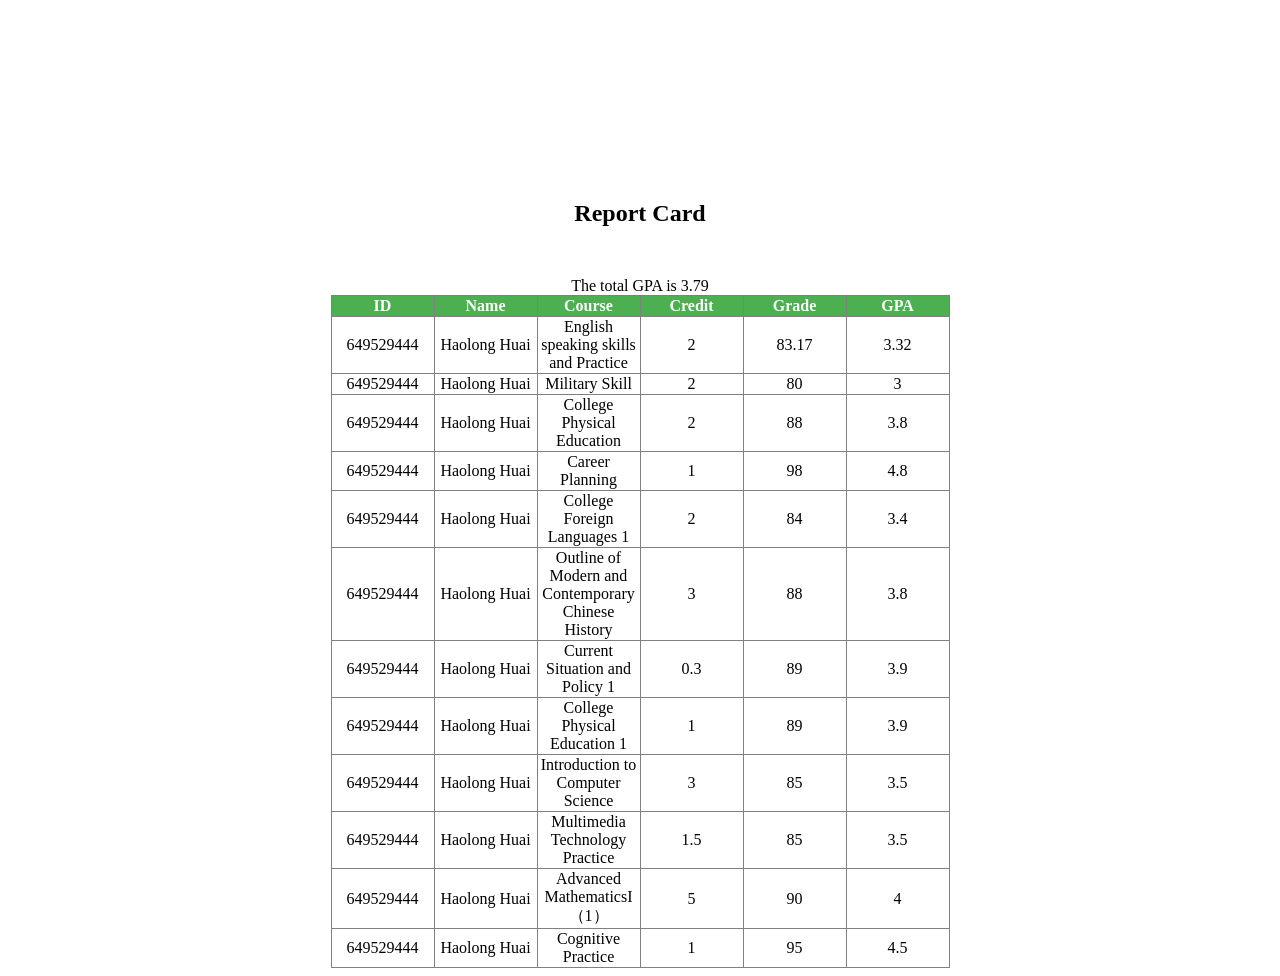
<file: longGrade01.html>
<!DOCTYPE html>
<html lang="en">
<head>
    <meta charset="UTF-8">
    <meta http-equiv="X-UA-Compatible" content="IE=edge">
    <meta name="viewport" content="width=device-width, initial-scale=1.0">
    <title>Document</title>
    <style>
        table{
            margin: 0 auto;
            z-index:999999;
            border-collapse: collapse;
        }
        th {
         background-color: #4CAF50;
         /* background-image: linear-gradient(to right, #eea2a2 0%, #bbc1bf 19%, #57c6e1 42%, #b49fda 79%, #7ac5d8 100%); */
         color: white;
}
        table th,tr,td{
            width:100px;
            text-align: center;
        }
        table input{
            border:none;
            outline: none;
            width: 100%;
        }
        .inputClass{
            width:80px;
            height:100%
        }

    </style>
</head>
<body>
    <div style="position: relative;margin-top: 200px;text-align:center">
        <h2 style="margin-bottom: 50px;">Report  Card</h2>
        <div> The total GPA is 3.79</div>
        <div >
            <table border="1">
                <thead>
                    <th>ID</th>
                    <th>Name</th>
                    <th>Course</th>
                    <th>Credit</th>
                    <th>Grade</th>
                    <th>GPA</th>
                </thead>
                <tbody>
                </tbody>
            </table>
        </div>
    </div>
</body>
<script>
    let data = [
        {
            id:649529444,
            name:'Haolong Huai',
            course:'English speaking skills and Practice',
            credit:2,
           grade:83.17,
            total:3.32
        },
        {
            id:649529444,
            name:'Haolong Huai',
            course:'Military Skill',
            credit:2,
           grade:80,
            total:3
        },
        {
            id:649529444,
            name:'Haolong Huai',
            course:'College Physical Education ',
            credit:2,
           grade:88,
            total:3.8
        },
        {
            id:649529444,
            name:'Haolong Huai',
            course:'Career Planning',
            credit:1,
           grade:98,
            total:4.8
        },
        {
            id:649529444,
            name:'Haolong Huai',
            course:'College Foreign Languages 1',
            credit:2,
           grade:84,
            total:3.4
        },
        {
            id:649529444,
            name:'Haolong Huai',
            course:'Outline of Modern and Contemporary Chinese History',
            credit:3,
           grade:88,
            total:3.8
        },
        {
            id:649529444,
            name:'Haolong Huai',
            course:'Current Situation and Policy 1',
            credit:0.3,
           grade:89,
            total:3.9
        },
        {
            id:649529444,
            name:'Haolong Huai',
            course:'College Physical Education 1',
            credit:1,
           grade:89,
            total:3.9
        },
        {
            id:649529444,
            name:'Haolong Huai',
            course:'Introduction to Computer Science',
            credit:3,
           grade:85,
            total:3.5
        },
        {
            id:649529444,
            name:'Haolong Huai',
            course:'Multimedia Technology Practice',
            credit:1.5,
           grade:85,
            total:3.5
        },
        {
            id:649529444,
            name:'Haolong Huai',
            course:'Advanced MathematicsI（1）',
            credit:5,
           grade:90,
            total:4
        },
        {
            id:649529444,
            name:'Haolong Huai',
            course:'Cognitive Practice',
            credit:1,
           grade:95,
            total:4.5
        },
    ]

    window.onload = function(){
        initdata()
    }

    function initdata(){
        let tbodyinner = document.getElementsByTagName("tbody")[0]
        let html = ''
        for(let i=0;i<data.length;i++){
            html+=`
            <tr>
                <td>${data[i].id}</td>
                <td>${data[i].name}</td>
                <td name="grade" class="course">${data[i].course}</td>
                <td name="grade" class="credit">${data[i].credit}</td>
                <td name="grade" class="grade">${data[i].grade}</td>
                <td name="grade" calss="total">${data[i].total}</td>
            </tr>
            `
        }
        tbodyinner.innerHTML = html
        getNode()
    }

</script>
</html>
</file>
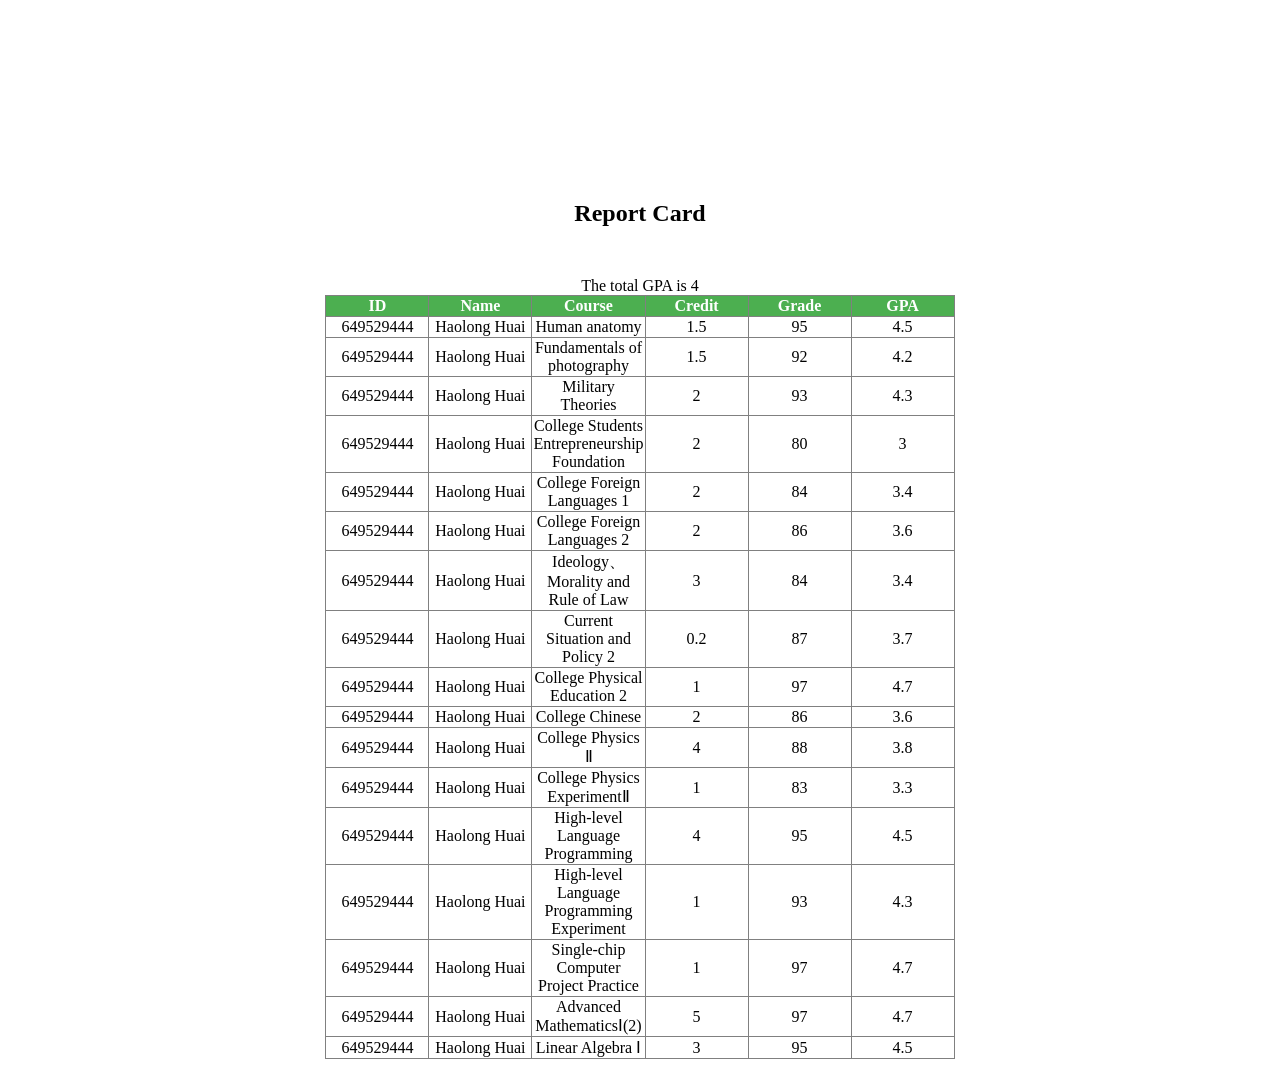
<file: longGrade02.html>
<!DOCTYPE html>
<html lang="en">
<head>
    <meta charset="UTF-8">
    <meta http-equiv="X-UA-Compatible" content="IE=edge">
    <meta name="viewport" content="width=device-width, initial-scale=1.0">
    <title>Document</title>
    <style>
        table{
            margin: 0 auto;
            z-index:999999;
            border-collapse: collapse;
        }
        th {
         background-color: #4CAF50;
         /* background-image: linear-gradient(to right, #eea2a2 0%, #bbc1bf 19%, #57c6e1 42%, #b49fda 79%, #7ac5d8 100%); */
         color: white;
}
        table th,tr,td{
            width:100px;
            text-align: center;
        }
        table input{
            border:none;
            outline: none;
            width: 100%;
        }
        .inputClass{
            width:80px;
            height:100%
        }

    </style>
</head>
<body>
    <div style="position: relative;margin-top: 200px;text-align:center">
        <h2 style="margin-bottom: 50px;">Report  Card</h2>
        <div> The total GPA is 4</div>
        <div >
            <table border="1">
                <thead>
                    <th>ID</th>
                    <th>Name</th>
                    <th>Course</th>
                    <th>Credit</th>
                    <th>Grade</th>
                    <th>GPA</th>
                </thead>
                <tbody>
                </tbody>
            </table>
        </div>
    </div>
</body>
<script>
    let data = [
        {
            id:649529444,
            name:'Haolong Huai',
            course:'Human anatomy',
            credit:1.5,
           grade:95,
            total:4.5
        },
        {
            id:649529444,
            name:'Haolong Huai',
            course:'Fundamentals of photography',
            credit:1.5,
           grade:92,
            total:4.2
        },
        {
            id:649529444,
            name:'Haolong Huai',
            course:'Military Theories',
            credit:2,
           grade:93,
            total:4.3
        },
        {
            id:649529444,
            name:'Haolong Huai',
            course:'College Students Entrepreneurship Foundation',
            credit:2,
           grade:80,
            total:3
        },
        {
            id:649529444,
            name:'Haolong Huai',
            course:'College Foreign Languages 1',
            credit:2,
           grade:84,
            total:3.4
        },
        {
            id:649529444,
            name:'Haolong Huai',
            course:'College Foreign Languages 2',
            credit:2,
           grade:86,
            total:3.6
        },
        {
            id:649529444,
            name:'Haolong Huai',
            course:'Ideology、Morality and Rule of Law',
            credit:3,
           grade:84,
            total:3.4
        },
        {
            id:649529444,
            name:'Haolong Huai',
            course:'Current Situation and Policy 2',
            credit:0.2,
           grade:87,
            total:3.7
        },
        {
            id:649529444,
            name:'Haolong Huai',
            course:'College Physical Education 2',
            credit:1,
           grade:97,
            total:4.7
        },
        {
            id:649529444,
            name:'Haolong Huai',
            course:'College Chinese',
            credit:2,
           grade:86,
            total:3.6
        },
        {
            id:649529444,
            name:'Haolong Huai',
            course:' College Physics Ⅱ',
            credit:4,
           grade:88,
            total:3.8
        },
        {
            id:649529444,
            name:'Haolong Huai',
            course:' College Physics ExperimentⅡ',
            credit:1,
           grade:83,
            total:3.3
        },
        {
            id:649529444,
            name:'Haolong Huai',
            course:'High-level Language Programming',
            credit:4,
           grade:95,
            total:4.5
        },
        {
            id:649529444,
            name:'Haolong Huai',
            course:'High-level Language Programming Experiment',
            credit:1,
           grade:93,
            total:4.3
        },    {
            id:649529444,
            name:'Haolong Huai',
            course:'Single-chip Computer Project Practice',
            credit:1,
           grade:97,
            total:4.7
        },
        {
            id:649529444,
            name:'Haolong Huai',
            course:'Advanced MathematicsⅠ(2)',
            credit:5,
           grade:97,
            total:4.7
        },
        {
            id:649529444,
            name:'Haolong Huai',
            course:'Linear Algebra Ⅰ',
            credit:3,
           grade:95,
            total:4.5
        },
    ]

    window.onload = function(){
        initdata()
    }

    function initdata(){
        let tbodyinner = document.getElementsByTagName("tbody")[0]
        let html = ''
        for(let i=0;i<data.length;i++){
            html+=`
            <tr>
                <td>${data[i].id}</td>
                <td>${data[i].name}</td>
                <td name="grade" class="course">${data[i].course}</td>
                <td name="grade" class="credit">${data[i].credit}</td>
                <td name="grade" class="grade">${data[i].grade}</td>
                <td name="grade" calss="total">${data[i].total}</td>
            </tr>
            `
        }
        tbodyinner.innerHTML = html
        getNode()
    }

</script>
</html>
</file>
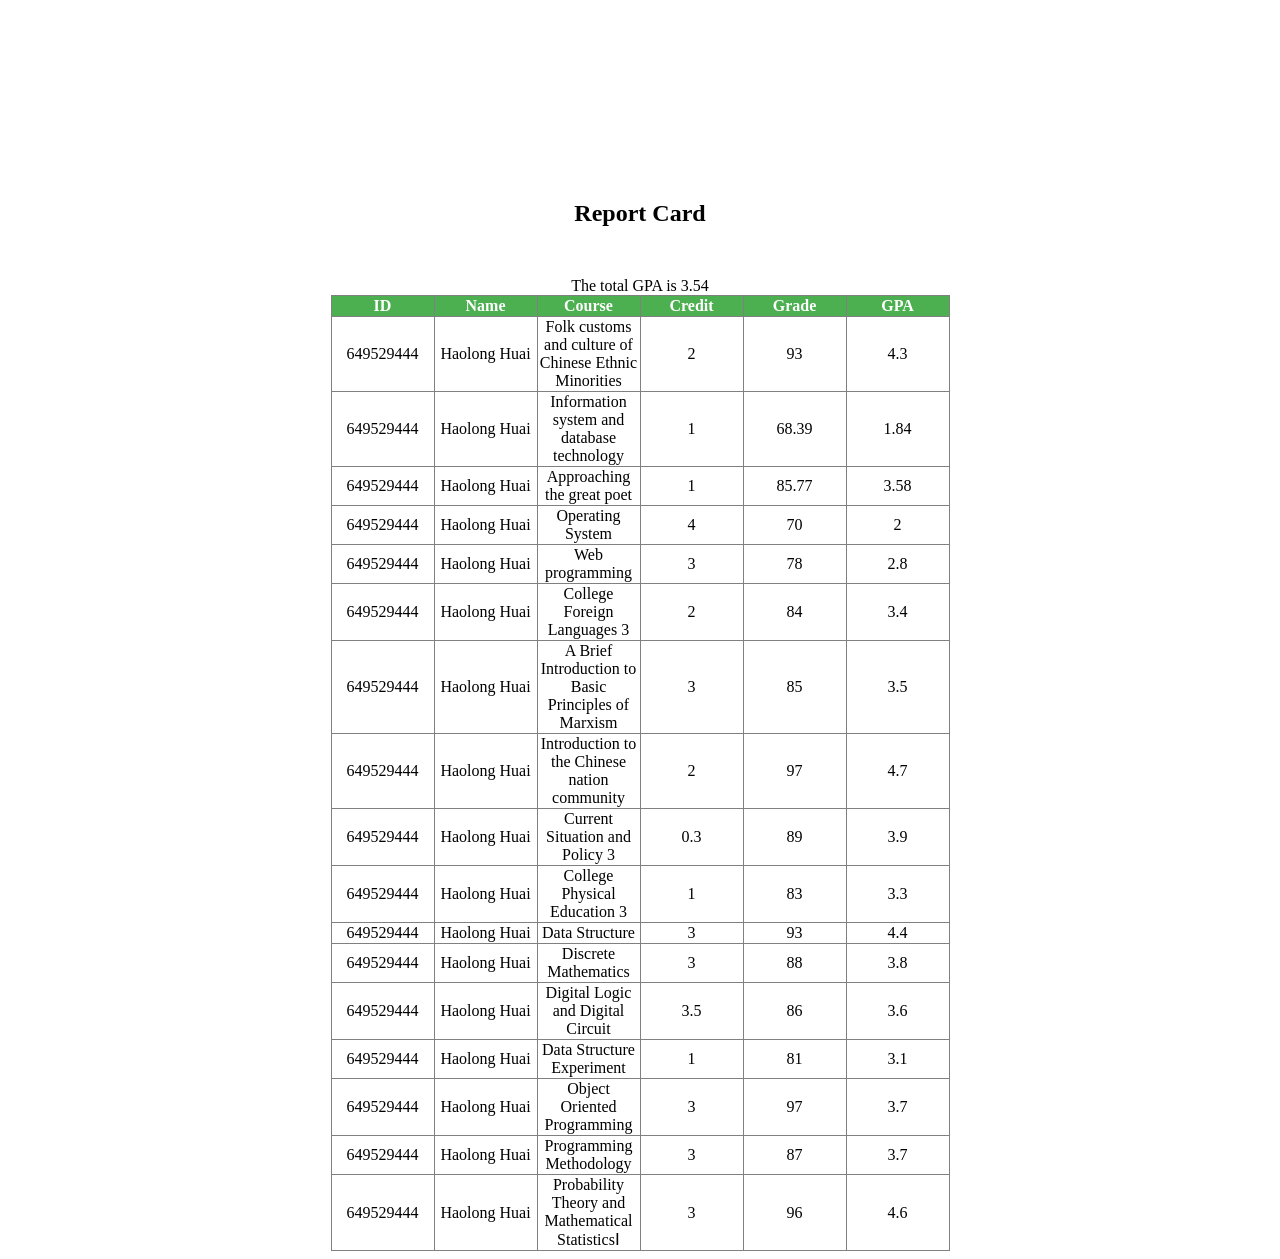
<file: longGrade03.html>
<!DOCTYPE html>
<html lang="en">
<head>
    <meta charset="UTF-8">
    <meta http-equiv="X-UA-Compatible" content="IE=edge">
    <meta name="viewport" content="width=device-width, initial-scale=1.0">
    <title>Document</title>
    <style>
        table{
            margin: 0 auto;
            z-index:999999;
            border-collapse: collapse;
        }
        th {
         background-color: #4CAF50;
         /* background-image: linear-gradient(to right, #eea2a2 0%, #bbc1bf 19%, #57c6e1 42%, #b49fda 79%, #7ac5d8 100%); */
         color: white;
}
        table th,tr,td{
            width:100px;
            text-align: center;
        }
        table input{
            border:none;
            outline: none;
            width: 100%;
        }
        .inputClass{
            width:80px;
            height:100%
        }

    </style>
</head>
<body>
    <div style="position: relative;margin-top: 200px;text-align:center">
        <h2 style="margin-bottom: 50px;">Report  Card</h2>
        <div> The total GPA is 3.54</div>
        <div >
            <table border="1">
                <thead>
                    <th>ID</th>
                    <th>Name</th>
                    <th>Course</th>
                    <th>Credit</th>
                    <th>Grade</th>
                    <th>GPA</th>
                </thead>
                <tbody>
                </tbody>
            </table>
        </div>
    </div>
</body>
<script>
    let data = [
        {
            id:649529444,
            name:'Haolong Huai',
            course:'Folk customs and culture of Chinese Ethnic Minorities',
            credit:2,
           grade:93,
            total:4.3
        },
        {
            id:649529444,
            name:'Haolong Huai',
            course:'Information system and database technology',
            credit:1,
           grade:68.39,
            total:1.84
        },
        {
            id:649529444,
            name:'Haolong Huai',
            course:'Approaching the great poet',
            credit:1,
           grade:85.77,
            total:3.58
        },
        {
            id:649529444,
            name:'Haolong Huai',
            course:' Operating System',
            credit:4,
           grade:70,
            total:2
        },
        {
            id:649529444,
            name:'Haolong Huai',
            course:'Web programming',
            credit:3,
           grade:78,
            total:2.8
        },
        {
            id:649529444,
            name:'Haolong Huai',
            course:'College Foreign Languages 3',
            credit:2,
           grade:84,
            total:3.4
        },
        {
            id:649529444,
            name:'Haolong Huai',
            course:'A Brief Introduction to Basic Principles of Marxism',
            credit:3,
           grade:85,
            total:3.5
        },
        {
            id:649529444,
            name:'Haolong Huai',
            course:'Introduction to the Chinese nation community',
            credit:2,
           grade:97,
            total:4.7
        },
        {
            id:649529444,
            name:'Haolong Huai',
            course:'Current Situation and Policy 3',
            credit:0.3,
           grade:89,
            total:3.9
        },
        {
            id:649529444,
            name:'Haolong Huai',
            course:'College Physical Education 3',
            credit:1,
           grade:83,
            total:3.3
        },
        {
            id:649529444,
            name:'Haolong Huai',
            course:'Data Structure',
            credit:3,
           grade:93,
            total:4.4
        },
        {
            id:649529444,
            name:'Haolong Huai',
            course:'Discrete Mathematics',
            credit:3,
           grade:88,
            total:3.8
        },
        {
            id:649529444,
            name:'Haolong Huai',
            course:'Digital Logic and Digital Circuit',
            credit:3.5,
           grade:86,
            total:3.6
        },
        {
            id:649529444,
            name:'Haolong Huai',
            course:'Data Structure Experiment',
            credit:1,
           grade:81,
            total:3.1
        },
        {
            id:649529444,
            name:'Haolong Huai',
            course:'Object Oriented Programming',
            credit:3,
           grade:97,
            total:3.7
        },
        {
            id:649529444,
            name:'Haolong Huai',
            course:'Programming Methodology',
            credit:3,
           grade:87,
            total:3.7
        },
        {
            id:649529444,
            name:'Haolong Huai',
            course:'Probability Theory and Mathematical StatisticsⅠ',
            credit:3,
           grade:96,
            total:4.6
        },
    ]

    window.onload = function(){
        initdata()
    }

    function initdata(){
        let tbodyinner = document.getElementsByTagName("tbody")[0]
        let html = ''
        for(let i=0;i<data.length;i++){
            html+=`
            <tr>
                <td>${data[i].id}</td>
                <td>${data[i].name}</td>
                <td name="grade" class="course">${data[i].course}</td>
                <td name="grade" class="credit">${data[i].credit}</td>
                <td name="grade" class="grade">${data[i].grade}</td>
                <td name="grade" calss="total">${data[i].total}</td>
            </tr>
            `
        }
        tbodyinner.innerHTML = html
        getNode()
    }

</script>
</html>
</file>
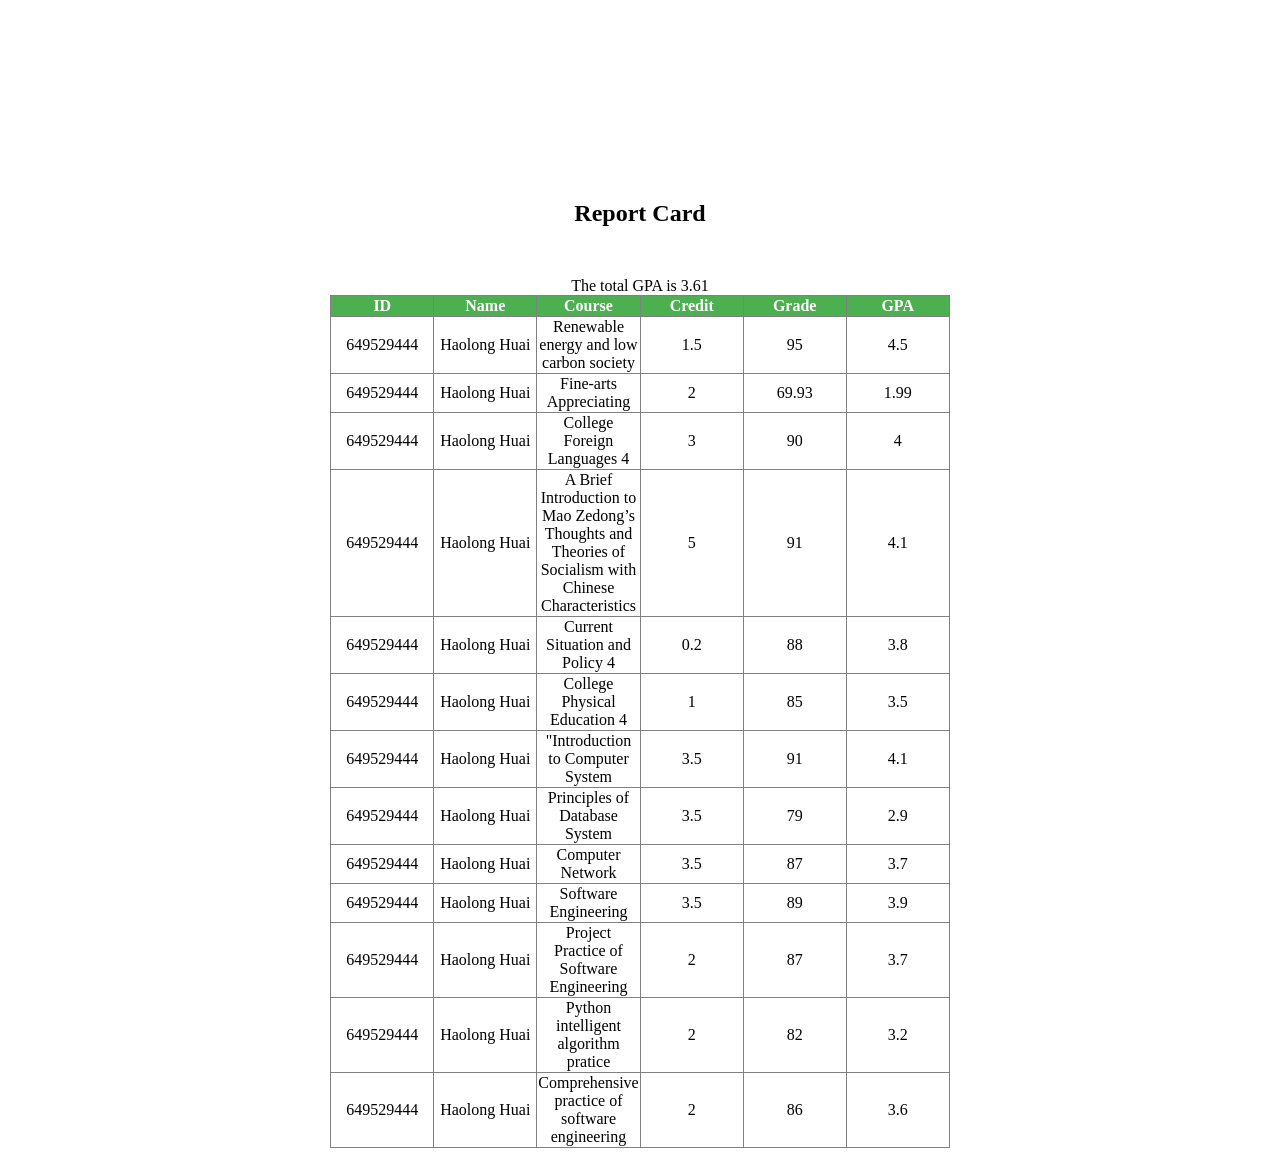
<file: longGrade04.html>
<!DOCTYPE html>
<html lang="en">
<head>
    <meta charset="UTF-8">
    <meta http-equiv="X-UA-Compatible" content="IE=edge">
    <meta name="viewport" content="width=device-width, initial-scale=1.0">
    <title>Document</title>
    <style>
        table{
            margin: 0 auto;
            z-index:999999;
            border-collapse: collapse;
        }
        th {
         background-color: #4CAF50;
         /* background-image: linear-gradient(to right, #eea2a2 0%, #bbc1bf 19%, #57c6e1 42%, #b49fda 79%, #7ac5d8 100%); */
         color: white;
}
        table th,tr,td{
            width:100px;
            text-align: center;
        }
        table input{
            border:none;
            outline: none;
            width: 100%;
        }
        .inputClass{
            width:80px;
            height:100%
        }

    </style>
</head>
<body>
    <div style="position: relative;margin-top: 200px;text-align:center">
        <h2 style="margin-bottom: 50px;">Report  Card</h2>
        <div> The total GPA is 3.61</div>
        <div >
            <table border="1">
                <thead>
                    <th>ID</th>
                    <th>Name</th>
                    <th>Course</th>
                    <th>Credit</th>
                    <th>Grade</th>
                    <th>GPA</th>
                </thead>
                <tbody>
                </tbody>
            </table>
        </div>
    </div>
</body>
<script>
    let data = [
        {
            id:649529444,
            name:'Haolong Huai',
            course:'Renewable energy and low carbon society',
            credit:1.5,
           grade:95,
            total:4.5
        },
        {
            id:649529444,
            name:'Haolong Huai',
            course:'Fine-arts Appreciating ',
            credit:2,
           grade:69.93,
            total:1.99
        },
        {
            id:649529444,
            name:'Haolong Huai',
            course:'College Foreign Languages 4',
            credit:3,
           grade:90,
            total:4
        },
        {
            id:649529444,
            name:'Haolong Huai',
            course:'A Brief Introduction to Mao Zedong’s Thoughts and Theories of Socialism with Chinese Characteristics',
            credit:5,
           grade:91,
            total:4.1
        },
        {
            id:649529444,
            name:'Haolong Huai',
            course:'Current Situation and Policy 4',
            credit:0.2,
           grade:88,
            total:3.8
        },
        {
            id:649529444,
            name:'Haolong Huai',
            course:'College Physical Education 4',
            credit:1,
           grade:85,
            total:3.5
        },
        {
            id:649529444,
            name:'Haolong Huai',
            course:'"Introduction to Computer System',
            credit:3.5,
           grade:91,
            total:4.1
        },
        {
            id:649529444,
            name:'Haolong Huai',
            course:'Principles of Database System',
            credit:3.5,
           grade:79,
            total:2.9
        },
        {
            id:649529444,
            name:'Haolong Huai',
            course:'Computer Network',
            credit:3.5,
           grade:87,
            total:3.7
        },
        {
            id:649529444,
            name:'Haolong Huai',
            course:'Software Engineering',
            credit:3.5,
           grade:89,
            total:3.9
        },
        {
            id:649529444,
            name:'Haolong Huai',
            course:'Project Practice of Software Engineering',
            credit:2,
           grade:87,
            total:3.7
        },
        {
            id:649529444,
            name:'Haolong Huai',
            course:'Python intelligent algorithm pratice',
            credit:2,
           grade:82,
            total:3.2
        },
        {
            id:649529444,
            name:'Haolong Huai',
            course:'Comprehensive practice of software engineering',
            credit:2,
           grade:86,
            total:3.6
        },
    ]

    window.onload = function(){
        initdata()
    }

    function initdata(){
        let tbodyinner = document.getElementsByTagName("tbody")[0]
        let html = ''
        for(let i=0;i<data.length;i++){
            html+=`
            <tr>
                <td>${data[i].id}</td>
                <td>${data[i].name}</td>
                <td name="grade" class="course">${data[i].course}</td>
                <td name="grade" class="credit">${data[i].credit}</td>
                <td name="grade" class="grade">${data[i].grade}</td>
                <td name="grade" calss="total">${data[i].total}</td>
            </tr>
            `
        }
        tbodyinner.innerHTML = html
        getNode()
    }

</script>
</html>
</file>
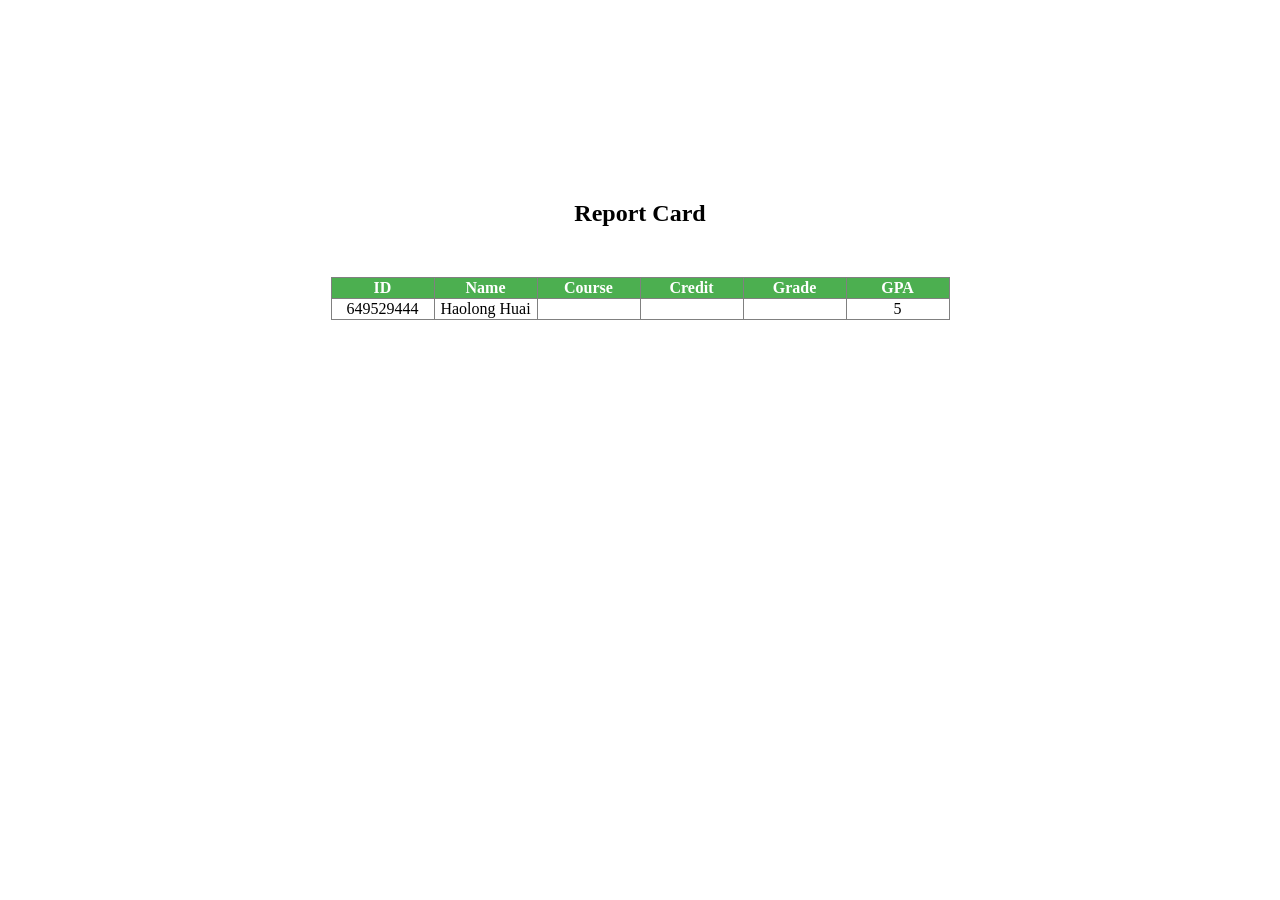
<file: longGrade05.html>
<!DOCTYPE html>
<html lang="en">
<head>
    <meta charset="UTF-8">
    <meta http-equiv="X-UA-Compatible" content="IE=edge">
    <meta name="viewport" content="width=device-width, initial-scale=1.0">
    <title>Document</title>
    <style>
        table{
            margin: 0 auto;
            z-index:999999;
            border-collapse: collapse;
        }
        th {
         background-color: #4CAF50;
         /* background-image: linear-gradient(to right, #eea2a2 0%, #bbc1bf 19%, #57c6e1 42%, #b49fda 79%, #7ac5d8 100%); */
         color: white;
}
        table th,tr,td{
            width:100px;
            text-align: center;
        }
        table input{
            border:none;
            outline: none;
            width: 100%;
        }
        .inputClass{
            width:80px;
            height:100%
        }

    </style>
</head>
<body>
    <div style="position: relative;margin-top: 200px;text-align:center">
        <h2 style="margin-bottom: 50px;">Report  Card</h2>
        <div >
            <table border="1">
                <thead>
                    <th>ID</th>
                    <th>Name</th>
                    <th>Course</th>
                    <th>Credit</th>
                    <th>Grade</th>
                    <th>GPA</th>
                </thead>
                <tbody>
                </tbody>
            </table>
        </div>
    </div>
</body>
<script>
    let data = [
        {
            id:649529444,
            name:'Haolong Huai',
            course:' ',
            credit:' ',
           grade:' ',
            total:5
        },
    ]

    window.onload = function(){
        initdata()
    }

    function initdata(){
        let tbodyinner = document.getElementsByTagName("tbody")[0]
        let html = ''
        for(let i=0;i<data.length;i++){
            html+=`
            <tr>
                <td>${data[i].id}</td>
                <td>${data[i].name}</td>
                <td name="grade" class="course">${data[i].course}</td>
                <td name="grade" class="credit">${data[i].credit}</td>
                <td name="grade" class="grade">${data[i].grade}</td>
                <td name="grade" calss="total">${data[i].total}</td>
            </tr>
            `
        }
        tbodyinner.innerHTML = html
        getNode()
    }

</script>
</html>
</file>
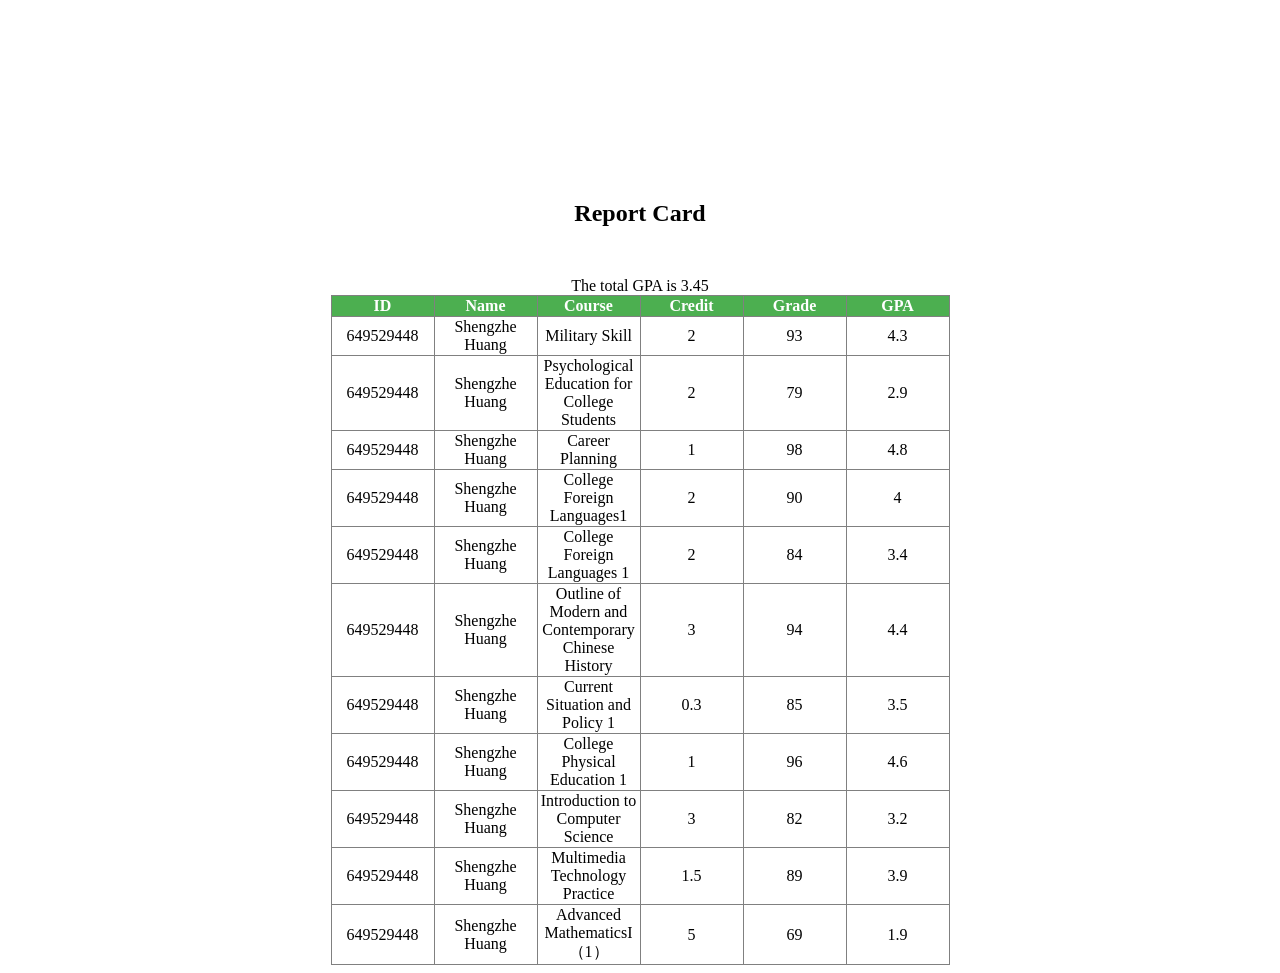
<file: zheGrade01.html>
<!DOCTYPE html>
<html lang="en">
<head>
    <meta charset="UTF-8">
    <meta http-equiv="X-UA-Compatible" content="IE=edge">
    <meta name="viewport" content="width=device-width, initial-scale=1.0">
    <title>Document</title>
    <style>
        table{
            margin: 0 auto;
            z-index:999999;
            border-collapse: collapse;
        }
        th {
         background-color: #4CAF50;
         /* background-image: linear-gradient(to right, #eea2a2 0%, #bbc1bf 19%, #57c6e1 42%, #b49fda 79%, #7ac5d8 100%); */
         color: white;
}
        table th,tr,td{
            width:100px;
            text-align: center;
        }
        table input{
            border:none;
            outline: none;
            width: 100%;
        }
        .inputClass{
            width:80px;
            height:100%
        }

    </style>
</head>
<body>
    <div style="position: relative;margin-top: 200px;text-align:center">
        <h2 style="margin-bottom: 50px;">Report  Card</h2>
        <div> The total GPA is 3.45</div>
        <div >
            <table border="1">
                <thead>
                    <th>ID</th>
                    <th>Name</th>
                    <th>Course</th>
                    <th>Credit</th>
                    <th>Grade</th>
                    <th>GPA</th>
                </thead>
                <tbody>
                </tbody>
            </table>
        </div>
    </div>
</body>
<script>
    // 数组
    let data = [
        {
            id:649529448,
            name:'Shengzhe Huang',
            course:'Military Skill',
            credit:2,
           grade:93,
            total:4.3
        },
        {
            id:649529448,
            name:'Shengzhe Huang',
            course:'Psychological Education for College Students',
            credit:2,
           grade:79,
            total:2.9
        },
        {
            id:649529448,
            name:'Shengzhe Huang',
            course:'Career Planning',
            credit:1,
           grade:98,
            total:4.8
        },
        {
            id:649529448,
            name:'Shengzhe Huang',
            course:'College Foreign Languages1',
            credit:2,
           grade:90,
            total:4
        },
        {
            id:649529448,
            name:'Shengzhe Huang',
            course:'College Foreign Languages 1',
            credit:2,
           grade:84,
            total:3.4
        },
        {
            id:649529448,
            name:'Shengzhe Huang',
            course:'Outline of Modern and Contemporary Chinese History',
            credit:3,
           grade:94,
            total:4.4
        },
        {
            id:649529448,
            name:'Shengzhe Huang',
            course:'Current Situation and Policy 1',
            credit:0.3,
           grade:85,
            total:3.5
        },
        {
            id:649529448,
            name:'Shengzhe Huang',
            course:'College Physical Education 1',
            credit:1,
           grade:96,
            total:4.6
        },
        {
            id:649529448,
            name:'Shengzhe Huang',
            course:'Introduction to Computer Science',
            credit:3,
           grade:82,
            total:3.2
        },
        {
            id:649529448,
            name:'Shengzhe Huang',
            course:'Multimedia Technology Practice',
            credit:1.5,
           grade:89,
            total:3.9
        },
        {
            id:649529448,
            name:'Shengzhe Huang',
            course:'Advanced MathematicsI（1）',
            credit:5,
           grade:69,
            total:1.9
        },
    ]

    window.onload = function(){
        initdata()
    }

    function initdata(){
        let tbodyinner = document.getElementsByTagName("tbody")[0]
        let html = ''
        for(let i=0;i<data.length;i++){
            html+=`
            <tr>
                <td>${data[i].id}</td>
                <td>${data[i].name}</td>
                <td name="grade" class="course">${data[i].course}</td>
                <td name="grade" class="credit">${data[i].credit}</td>
                <td name="grade" class="grade">${data[i].grade}</td>
                <td name="grade" calss="total">${data[i].total}</td>
            </tr>
            `
        }
        // tbody.innerHTML="..."往tbody中添加内容
        tbodyinner.innerHTML = html
        getNode()
    }

</script>
</html>
</file>
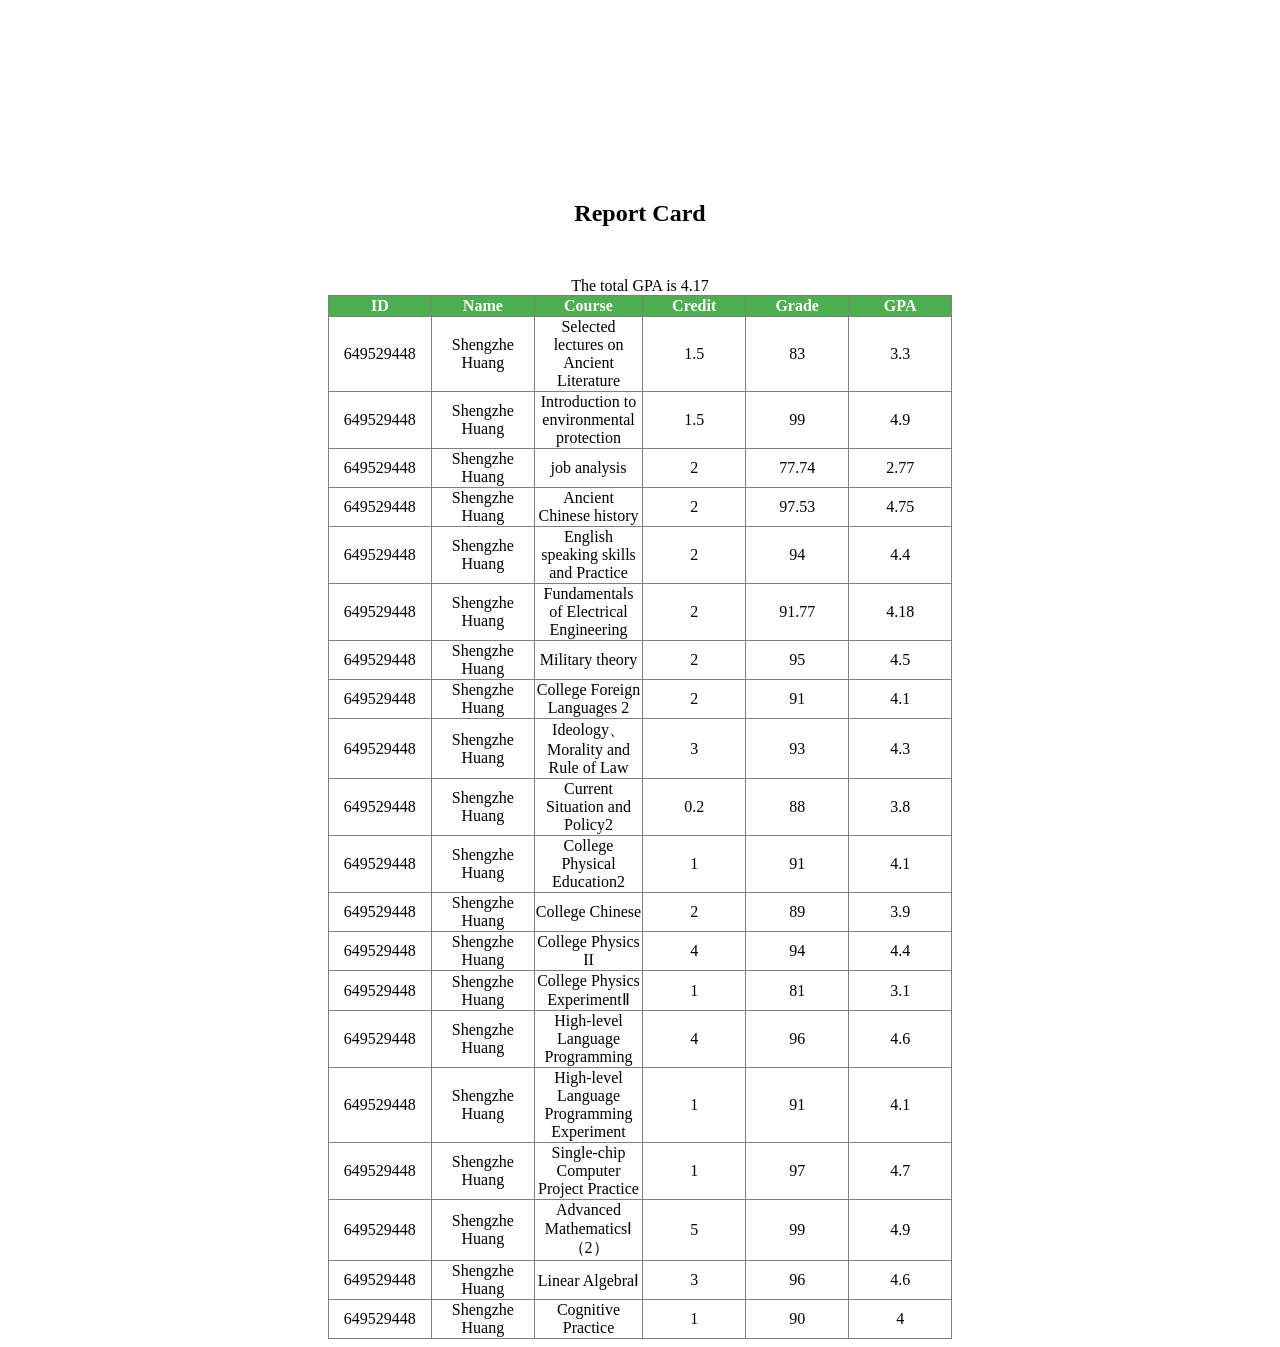
<file: zheGrade02.html>
<!DOCTYPE html>
<html lang="en">
<head>
    <meta charset="UTF-8">
    <meta http-equiv="X-UA-Compatible" content="IE=edge">
    <meta name="viewport" content="width=device-width, initial-scale=1.0">
    <title>Document</title>
    <style>
        table{
            margin: 0 auto;
            z-index:999999;
            border-collapse: collapse;
        }
        th {
         background-color: #4CAF50;
         /* background-image: linear-gradient(to right, #eea2a2 0%, #bbc1bf 19%, #57c6e1 42%, #b49fda 79%, #7ac5d8 100%); */
         color: white;
}
        table th,tr,td{
            width:100px;
            text-align: center;
        }
        table input{
            border:none;
            outline: none;
            width: 100%;
        }
        .inputClass{
            width:80px;
            height:100%
        }

    </style>
</head>
<body>
    <div style="position: relative;margin-top: 200px;text-align:center">
        <h2 style="margin-bottom: 50px;">Report  Card</h2>
        <div> The total GPA is 4.17</div>
        <div >
            <table border="1">
                <thead>
                    <th>ID</th>
                    <th>Name</th>
                    <th>Course</th>
                    <th>Credit</th>
                    <th>Grade</th>
                    <th>GPA</th>
                </thead>
                <tbody>
                </tbody>
            </table>
        </div>
    </div>
</body>
<script>
    // 数组
    let data = [
        {
            id:649529448,
            name:'Shengzhe Huang',
            course:'Selected lectures on Ancient Literature',
            credit:1.5,
           grade:83,
            total:3.3
        },
        {
            id:649529448,
            name:'Shengzhe Huang',
            course:'Introduction to environmental protection',
            credit:1.5,
           grade:99,
            total:4.9
        },
        {
            id:649529448,
            name:'Shengzhe Huang',
            course:'job analysis',
            credit:2,
           grade:77.74,
            total:2.77
        },
        {
            id:649529448,
            name:'Shengzhe Huang',
            course:'Ancient Chinese history',
            credit:2,
           grade:97.53,
            total:4.75
        },
        {
            id:649529448,
            name:'Shengzhe Huang',
            course:'English speaking skills and Practice',
            credit:2,
           grade:94,
            total:4.4
        },
        {
            id:649529448,
            name:'Shengzhe Huang',
            course:'Fundamentals of Electrical Engineering',
            credit:2,
           grade:91.77,
            total:4.18
        },
        {
            id:649529448,
            name:'Shengzhe Huang',
            course:'Military theory',
            credit:2,
           grade:95,
            total:4.5
        },
        {
            id:649529448,
            name:'Shengzhe Huang',
            course:'College Foreign Languages 2',
            credit:2,
           grade:91,
            total:4.1
        },
        {
            id:649529448,
            name:'Shengzhe Huang',
            course:'Ideology、Morality and Rule of Law',
            credit:3,
           grade:93,
            total:4.3
        },
        {
            id:649529448,
            name:'Shengzhe Huang',
            course:'Current Situation and Policy2',
            credit:0.2,
           grade:88,
            total:3.8
        },
        {
            id:649529448,
            name:'Shengzhe Huang',
            course:'College Physical Education2',
            credit:1,
           grade:91,
            total:4.1
        },
        {
            id:649529448,
            name:'Shengzhe Huang',
            course:'College Chinese',
            credit:2,
           grade:89,
            total:3.9
        },
        {
            id:649529448,
            name:'Shengzhe Huang',
            course:'College Physics II',
            credit:4,
           grade:94,
            total:4.4
        },
        {
            id:649529448,
            name:'Shengzhe Huang',
            course:'College Physics ExperimentⅡ',
            credit:1,
           grade:81,
            total:3.1
        },    {
            id:649529448,
            name:'Shengzhe Huang',
            course:'High-level Language Programming',
            credit:4,
           grade:96,
            total:4.6
        },
        {
            id:649529448,
            name:'Shengzhe Huang',
            course:'High-level Language Programming Experiment',
            credit:1,
           grade:91,
            total:4.1
        },
        {
            id:649529448,
            name:'Shengzhe Huang',
            course:'Single-chip Computer Project Practice',
            credit:1,
           grade:97,
            total:4.7
        },
        {
            id:649529448,
            name:'Shengzhe Huang',
            course:'Advanced MathematicsⅠ（2）',
            credit:5,
           grade:99,
            total:4.9
        },
        {
            id:649529448,
            name:'Shengzhe Huang',
            course:'Linear AlgebraⅠ',
            credit:3,
           grade:96,
            total:4.6
        },
        {
            id:649529448,
            name:'Shengzhe Huang',
            course:'Cognitive Practice',
            credit:1,
           grade:90,
            total:4
        },
    ]

    window.onload = function(){
        initdata()
    }

    function initdata(){
        let tbodyinner = document.getElementsByTagName("tbody")[0]
        let html = ''
        for(let i=0;i<data.length;i++){
            html+=`
            <tr>
                <td>${data[i].id}</td>
                <td>${data[i].name}</td>
                <td name="grade" class="course">${data[i].course}</td>
                <td name="grade" class="credit">${data[i].credit}</td>
                <td name="grade" class="grade">${data[i].grade}</td>
                <td name="grade" calss="total">${data[i].total}</td>
            </tr>
            `
        }
        // tbody.innerHTML="..."往tbody中添加内容
        tbodyinner.innerHTML = html
        getNode()
    }

</script>
</html>
</file>
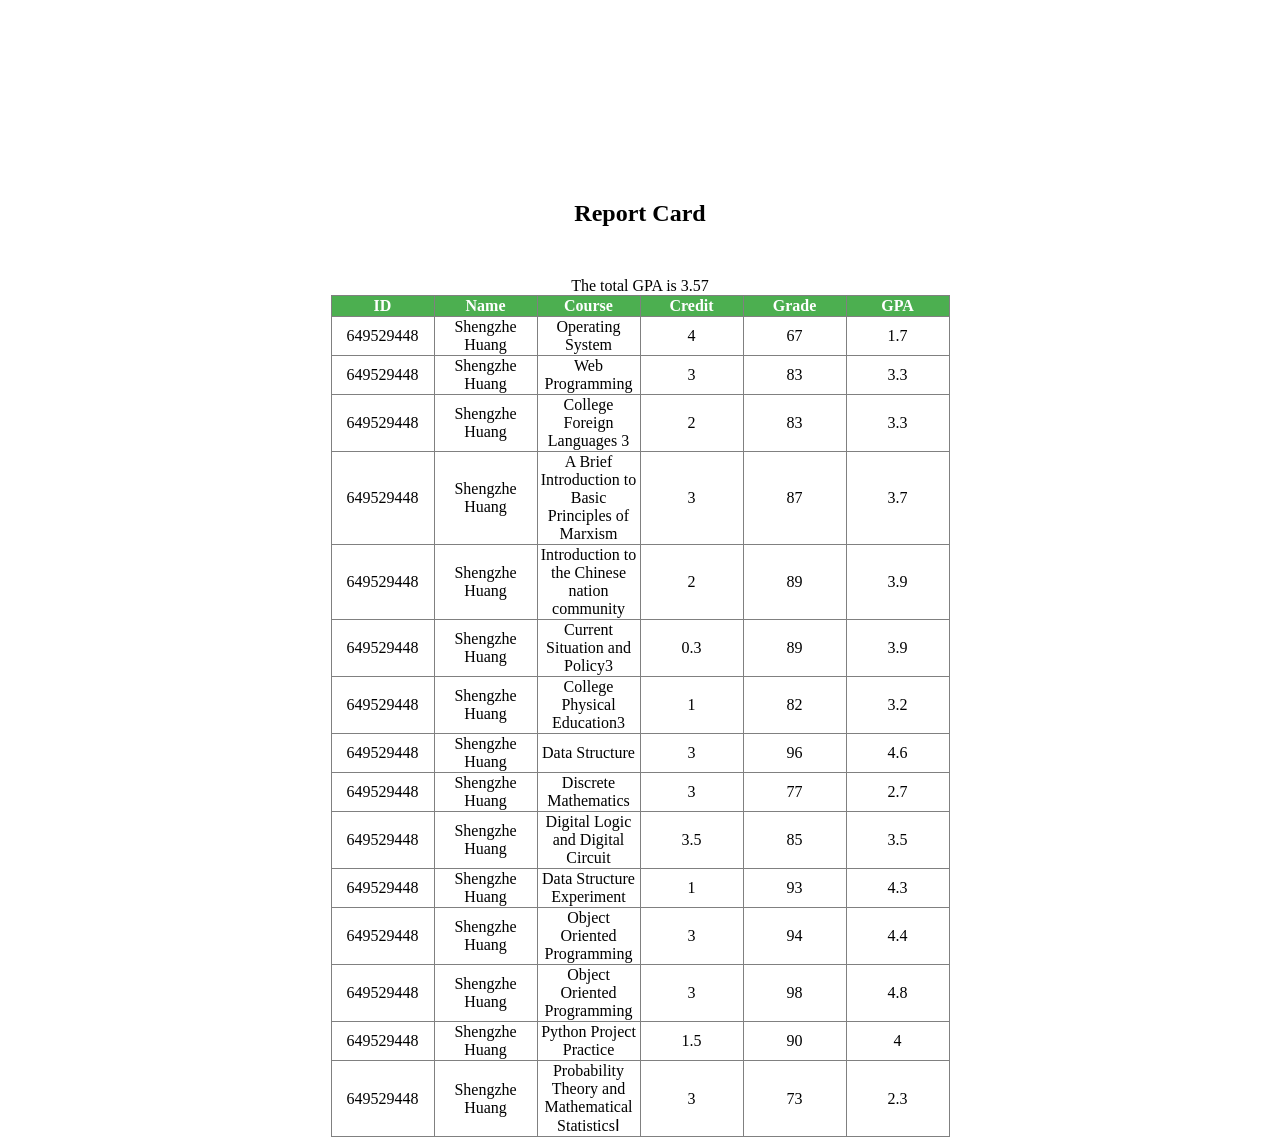
<file: zheGrade03.html>
<!DOCTYPE html>
<html lang="en">
<head>
    <meta charset="UTF-8">
    <meta http-equiv="X-UA-Compatible" content="IE=edge">
    <meta name="viewport" content="width=device-width, initial-scale=1.0">
    <title>Document</title>
    <style>
        table{
            margin: 0 auto;
            z-index:999999;
            border-collapse: collapse;
        }
        th {
         background-color: #4CAF50;
         /* background-image: linear-gradient(to right, #eea2a2 0%, #bbc1bf 19%, #57c6e1 42%, #b49fda 79%, #7ac5d8 100%); */
         color: white;
}
        table th,tr,td{
            width:100px;
            text-align: center;
        }
        table input{
            border:none;
            outline: none;
            width: 100%;
        }
        .inputClass{
            width:80px;
            height:100%
        }

    </style>
</head>
<body>
    <div style="position: relative;margin-top: 200px;text-align:center">
        <h2 style="margin-bottom: 50px;">Report  Card</h2>
        <div> The total GPA is 3.57</div>
        <div >
            <table border="1">
                <thead>
                    <th>ID</th>
                    <th>Name</th>
                    <th>Course</th>
                    <th>Credit</th>
                    <th>Grade</th>
                    <th>GPA</th>
                </thead>
                <tbody>
                </tbody>
            </table>
        </div>
    </div>
</body>
<script>
    // 数组
    let data = [
        {
            id:649529448,
            name:'Shengzhe Huang',
            course:'Operating System',
            credit:4,
           grade:67,
            total:1.7
        },
        {
            id:649529448,
            name:'Shengzhe Huang',
            course:'Web Programming',
            credit:3,
           grade:83,
            total:3.3
        },
        {
            id:649529448,
            name:'Shengzhe Huang',
            course:'College Foreign Languages 3',
            credit:2,
           grade:83,
            total:3.3
        },
        {
            id:649529448,
            name:'Shengzhe Huang',
            course:'A Brief Introduction to Basic Principles of Marxism',
            credit:3,
           grade:87,
            total:3.7
        },
        {
            id:649529448,
            name:'Shengzhe Huang',
            course:'Introduction to the Chinese nation community',
            credit:2,
           grade:89,
            total:3.9
        },
        {
            id:649529448,
            name:'Shengzhe Huang',
            course:'Current Situation and Policy3',
            credit:0.3,
           grade:89,
            total:3.9
        },
        {
            id:649529448,
            name:'Shengzhe Huang',
            course:'College Physical Education3',
            credit:1,
           grade:82,
            total:3.2
        },
        {
            id:649529448,
            name:'Shengzhe Huang',
            course:'Data Structure',
            credit:3,
           grade:96,
            total:4.6
        },
        {
            id:649529448,
            name:'Shengzhe Huang',
            course:'Discrete Mathematics',
            credit:3,
           grade:77,
            total:2.7
        },
        {
            id:649529448,
            name:'Shengzhe Huang',
            course:'Digital Logic and Digital Circuit',
            credit:3.5,
           grade:85,
            total:3.5
        },
        {
            id:649529448,
            name:'Shengzhe Huang',
            course:'Data Structure Experiment',
            credit:1,
           grade:93,
            total:4.3
        },
        {
            id:649529448,
            name:'Shengzhe Huang',
            course:'Object Oriented Programming',
            credit:3,
           grade:94,
            total:4.4
        },
        {
            id:649529448,
            name:'Shengzhe Huang',
            course:'Object Oriented Programming',
            credit:3,
           grade:98,
            total:4.8
        },
        {
            id:649529448,
            name:'Shengzhe Huang',
            course:'Python Project Practice',
            credit:1.5,
           grade:90,
            total:4
        },
        {
            id:649529448,
            name:'Shengzhe Huang',
            course:'Probability Theory and Mathematical StatisticsⅠ',
            credit:3,
           grade:73,
            total:2.3
        },
    ]

    window.onload = function(){
        initdata()
    }

    function initdata(){
        let tbodyinner = document.getElementsByTagName("tbody")[0]
        let html = ''
        for(let i=0;i<data.length;i++){
            html+=`
            <tr>
                <td>${data[i].id}</td>
                <td>${data[i].name}</td>
                <td name="grade" class="course">${data[i].course}</td>
                <td name="grade" class="credit">${data[i].credit}</td>
                <td name="grade" class="grade">${data[i].grade}</td>
                <td name="grade" calss="total">${data[i].total}</td>
            </tr>
            `
        }
        // tbody.innerHTML="..."往tbody中添加内容
        tbodyinner.innerHTML = html
        getNode()
    }

</script>
</html>
</file>
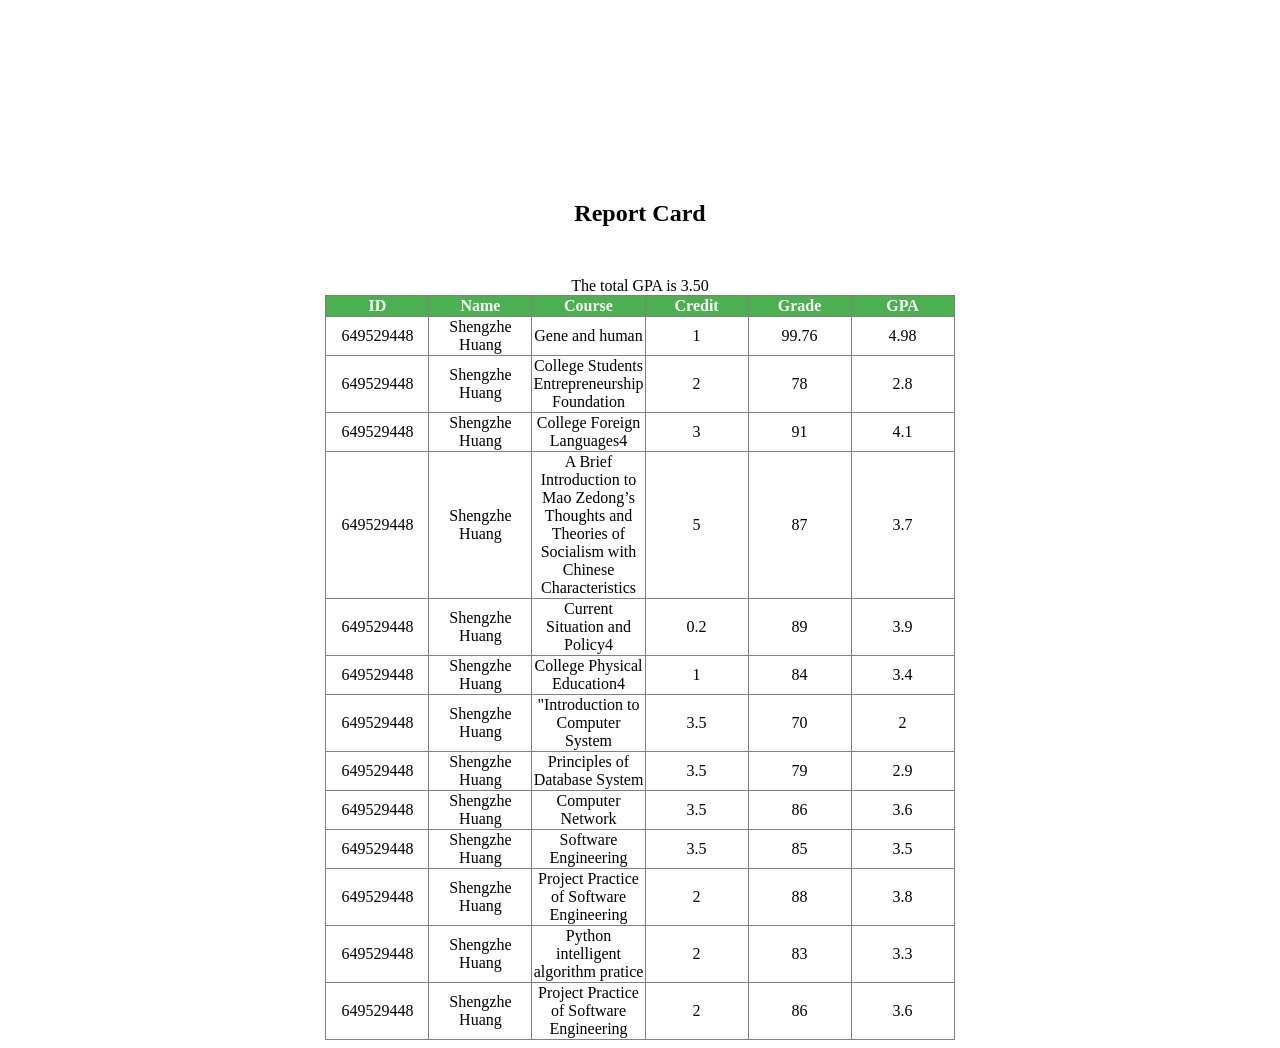
<file: zheGrade04.html>
<!DOCTYPE html>
<html lang="en">
<head>
    <meta charset="UTF-8">
    <meta http-equiv="X-UA-Compatible" content="IE=edge">
    <meta name="viewport" content="width=device-width, initial-scale=1.0">
    <title>Document</title>
    <style>
        table{
            margin: 0 auto;
            z-index:999999;
            border-collapse: collapse;
        }
        th {
         background-color: #4CAF50;
         /* background-image: linear-gradient(to right, #eea2a2 0%, #bbc1bf 19%, #57c6e1 42%, #b49fda 79%, #7ac5d8 100%); */
         color: white;
}
        table th,tr,td{
            width:100px;
            text-align: center;
        }
        table input{
            border:none;
            outline: none;
            width: 100%;
        }
        .inputClass{
            width:80px;
            height:100%
        }

    </style>
</head>
<body>
    <div style="position: relative;margin-top: 200px;text-align:center">
        <h2 style="margin-bottom: 50px;">Report  Card</h2>
        <div> The total GPA is 3.50</div>
        <div >
            <table border="1">
                <thead>
                    <th>ID</th>
                    <th>Name</th>
                    <th>Course</th>
                    <th>Credit</th>
                    <th>Grade</th>
                    <th>GPA</th>
                </thead>
                <tbody>
                </tbody>
            </table>
        </div>
    </div>
</body>
<script>
    // 数组
    let data = [
        {
            id:649529448,
            name:'Shengzhe Huang',
            course:'Gene and human',
            credit:1,
           grade:99.76,
            total:4.98
        },
        {
            id:649529448,
            name:'Shengzhe Huang',
            course:'College Students Entrepreneurship Foundation',
            credit:2,
           grade:78,
            total:2.8
        },
        {
            id:649529448,
            name:'Shengzhe Huang',
            course:'College Foreign Languages4',
            credit:3,
           grade:91,
            total:4.1
        },
        {
            id:649529448,
            name:'Shengzhe Huang',
            course:'A Brief Introduction to Mao Zedong’s Thoughts and Theories of Socialism with Chinese Characteristics',
            credit:5,
           grade:87,
            total:3.7
        },
        {
            id:649529448,
            name:'Shengzhe Huang',
            course:'Current Situation and Policy4',
            credit:0.2,
           grade:89,
            total:3.9
        },
        {
            id:649529448,
            name:'Shengzhe Huang',
            course:'College Physical Education4',
            credit:1,
           grade:84,
            total:3.4
        },
        {
            id:649529448,
            name:'Shengzhe Huang',
            course:'"Introduction to Computer System',
            credit:3.5,
           grade:70,
            total:2
        },
        {
            id:649529448,
            name:'Shengzhe Huang',
            course:'Principles of Database System',
            credit:3.5,
           grade:79,
            total:2.9
        },
        {
            id:649529448,
            name:'Shengzhe Huang',
            course:'Computer Network',
            credit:3.5,
           grade:86,
            total:3.6
        },
        {
            id:649529448,
            name:'Shengzhe Huang',
            course:'Software Engineering',
            credit:3.5,
           grade:85,
            total:3.5
        },
        {
            id:649529448,
            name:'Shengzhe Huang',
            course:'Project Practice of Software Engineering',
            credit:2,
           grade:88,
            total:3.8
        },
        {
            id:649529448,
            name:'Shengzhe Huang',
            course:'Python intelligent algorithm pratice',
            credit:2,
           grade:83,
            total:3.3
        },
        {
            id:649529448,
            name:'Shengzhe Huang',
            course:'Project Practice of Software Engineering',
            credit:2,
           grade:86,
            total:3.6
        },
    ]

    window.onload = function(){
        initdata()
    }

    function initdata(){
        let tbodyinner = document.getElementsByTagName("tbody")[0]
        let html = ''
        for(let i=0;i<data.length;i++){
            html+=`
            <tr>
                <td>${data[i].id}</td>
                <td>${data[i].name}</td>
                <td name="grade" class="course">${data[i].course}</td>
                <td name="grade" class="credit">${data[i].credit}</td>
                <td name="grade" class="grade">${data[i].grade}</td>
                <td name="grade" calss="total">${data[i].total}</td>
            </tr>
            `
        }
        // tbody.innerHTML="..."往tbody中添加内容
        tbodyinner.innerHTML = html
        getNode()
    }

</script>
</html>
</file>
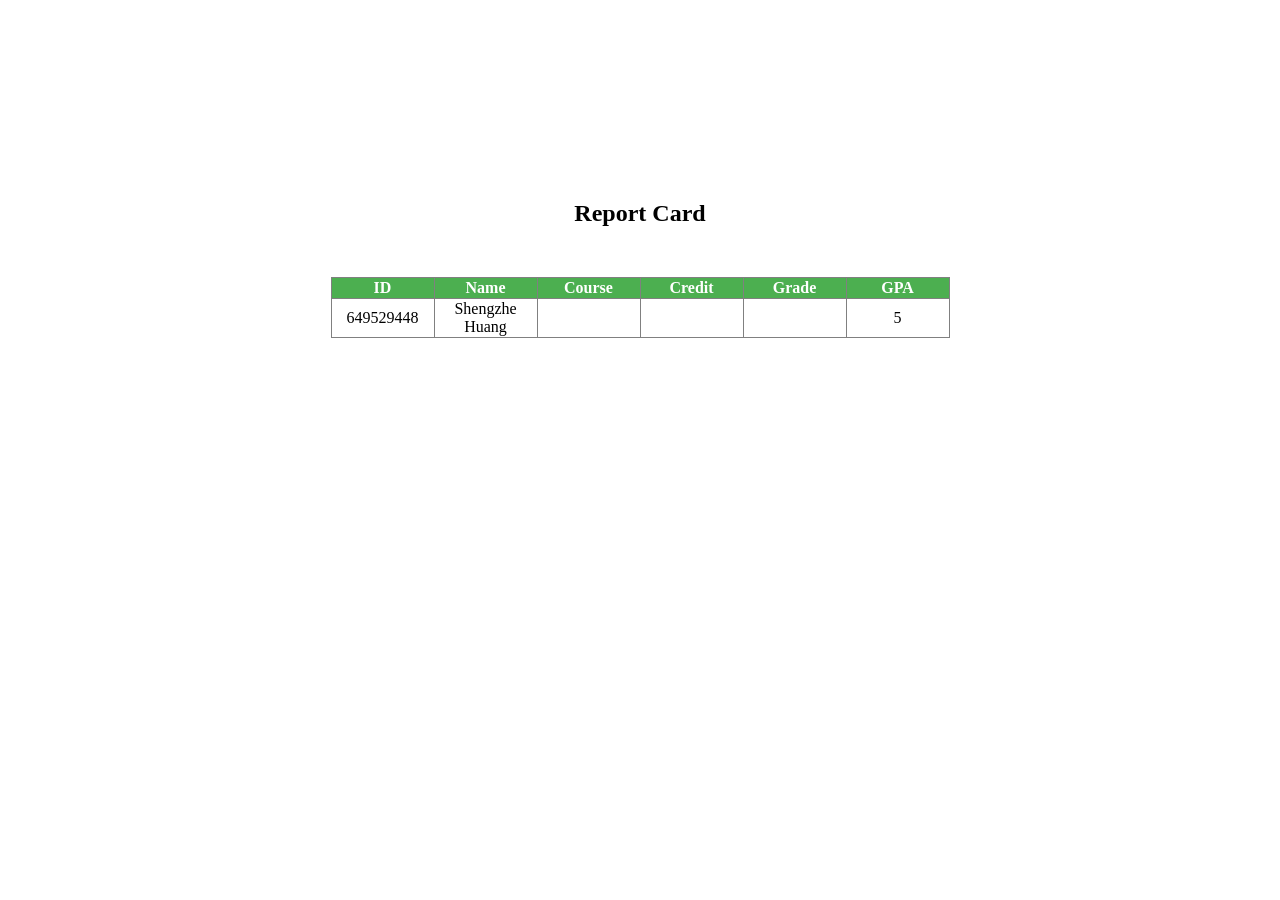
<file: zheGrade05.html>
<!DOCTYPE html>
<html lang="en">
<head>
    <meta charset="UTF-8">
    <meta http-equiv="X-UA-Compatible" content="IE=edge">
    <meta name="viewport" content="width=device-width, initial-scale=1.0">
    <title>Document</title>
    <style>
        table{
            margin: 0 auto;
            z-index:999999;
            border-collapse: collapse;
        }
        th {
         background-color: #4CAF50;
         /* background-image: linear-gradient(to right, #eea2a2 0%, #bbc1bf 19%, #57c6e1 42%, #b49fda 79%, #7ac5d8 100%); */
         color: white;
}
        table th,tr,td{
            width:100px;
            text-align: center;
        }
        table input{
            border:none;
            outline: none;
            width: 100%;
        }
        .inputClass{
            width:80px;
            height:100%
        }

    </style>
</head>
<body>
    <div style="position: relative;margin-top: 200px;text-align:center">
        <h2 style="margin-bottom: 50px;">Report  Card</h2>
        <div >
            <table border="1">
                <thead>
                    <th>ID</th>
                    <th>Name</th>
                    <th>Course</th>
                    <th>Credit</th>
                    <th>Grade</th>
                    <th>GPA</th>
                </thead>
                <tbody>
                </tbody>
            </table>
        </div>
    </div>
</body>
<script>
    // 数组
    let data = [
        {
            id:649529448,
            name:'Shengzhe Huang',
            course:' ',
            credit:' ',
           grade:' ',
            total:5
        },
    ]

    window.onload = function(){
        initdata()
    }

    function initdata(){
        let tbodyinner = document.getElementsByTagName("tbody")[0]
        let html = ''
        for(let i=0;i<data.length;i++){
            html+=`
            <tr>
                <td>${data[i].id}</td>
                <td>${data[i].name}</td>
                <td name="grade" class="course">${data[i].course}</td>
                <td name="grade" class="credit">${data[i].credit}</td>
                <td name="grade" class="grade">${data[i].grade}</td>
                <td name="grade" calss="total">${data[i].total}</td>
            </tr>
            `
        }
        // tbody.innerHTML="..."往tbody中添加内容
        tbodyinner.innerHTML = html
        getNode()
    }

</script>
</html>
</file>
